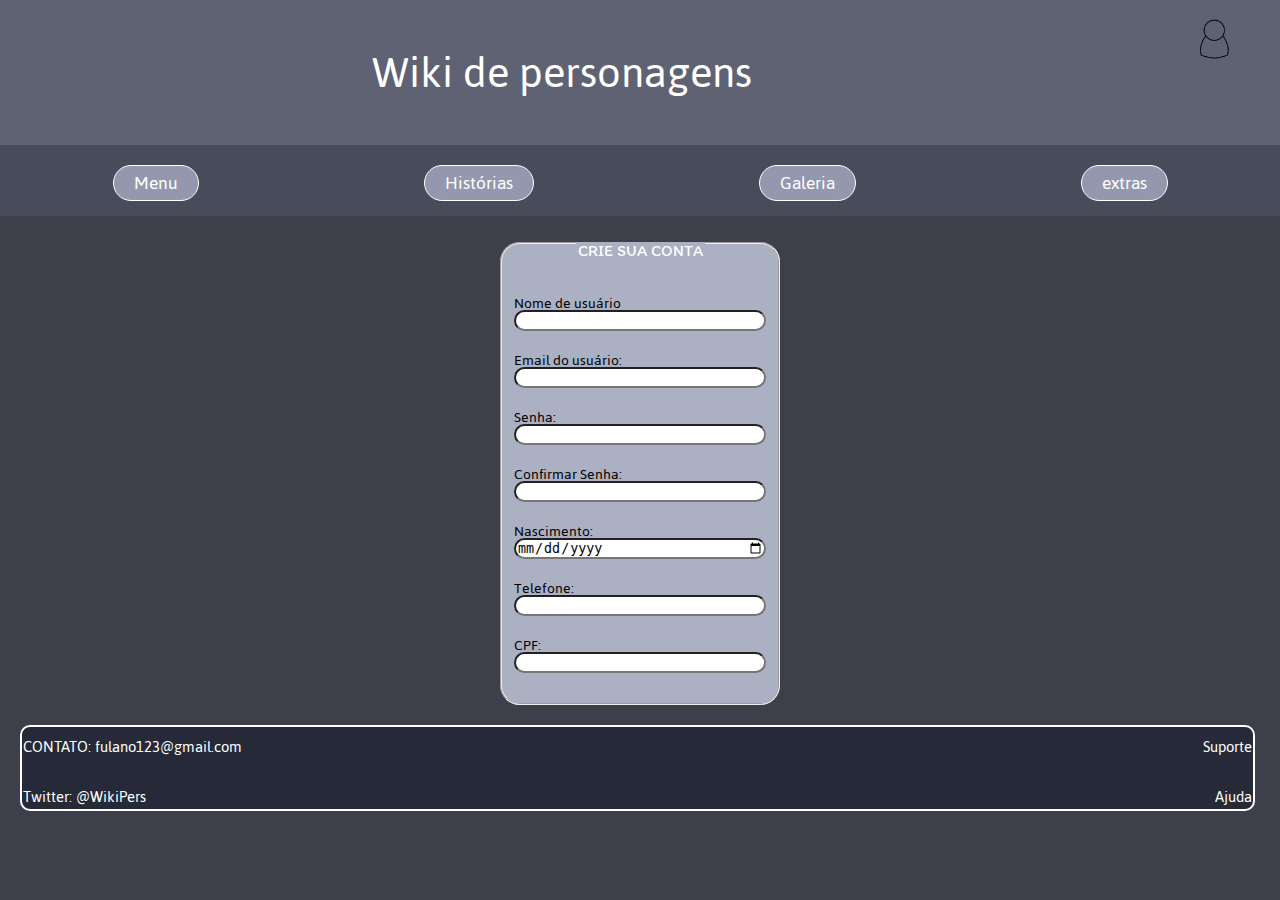
<file: Formulario.HTML>
<html>
    <head>
        <link rel="preconnect" href="https://fonts.googleapis.com">
<link rel="preconnect" href="https://fonts.gstatic.com" crossorigin>
<link href="https://fonts.googleapis.com/css2?family=Jaldi:wght@400;700&display=swap" rel="stylesheet">
  
<link rel="preconnect" href="https://fonts.gstatic.com" crossorigin>
<link href="https://fonts.googleapis.com/css2?family=Itim&family=Jaldi:wght@400;700&display=swap" rel="stylesheet"> 
        
<title> WikiPers</title>
        <link rel="stylesheet" href="./AAAAAAAAAAAAAAAAAAAAAAAA/form.css">
    </head>
     <body bgcolor="3D3F4A">
        <header class="head">
            <h1 style="color: white" class="Tamanho"> Wiki de personagens </h1>
            <figure>
                <a href="Formulario.HTML"><img class="login" src="./img/FormIcon.png"  alt="login"/></a>
            </figure>
             </header>
             <header class="head2">
<a href="index.HTML" class="jaldi1">  Menu </a>
<a class="jaldi1"> Histórias </a>
<a class="jaldi1"> Galeria </a>
<a class="jaldi1"> extras</a>
             </header>
                <form>
                    <fieldset>
                        <legend class="texto"> CRIE SUA CONTA</legend>
             <p class="fonte"> Nome de usuário</p>
         <input type="text" name="nome" required>
             <p class="fonte"> Email do usuário:</p>
         <input type="email" name="email" required>
             <p class="fonte"> Senha:</p>
         <input type="passowrd" name="passowrd" required>
             <p class="fonte"> Confirmar Senha:</p>
         <input type="passowrd" name="passowrd" required>
             <p class="fonte"> Nascimento: </p>
         <input type="date" name="nasc" required>
             <p class="fonte"> Telefone:</p>
         <input type="tel" name="num" required> 
             <p class="fonte">CPF:</p>
        <input type="number" name="cpf" required>
    </fieldset>
</form>
             <footer class="rodape">
                <p class="esquerda"> CONTATO: fulano123@gmail.com</p>
                <p class="direira"> Suporte</p>
                <P class="esquerda"> Twitter: @WikiPers</P>
                <p class="direira"> Ajuda</p>
    
            </footer>
        </body>
</html>
</file>
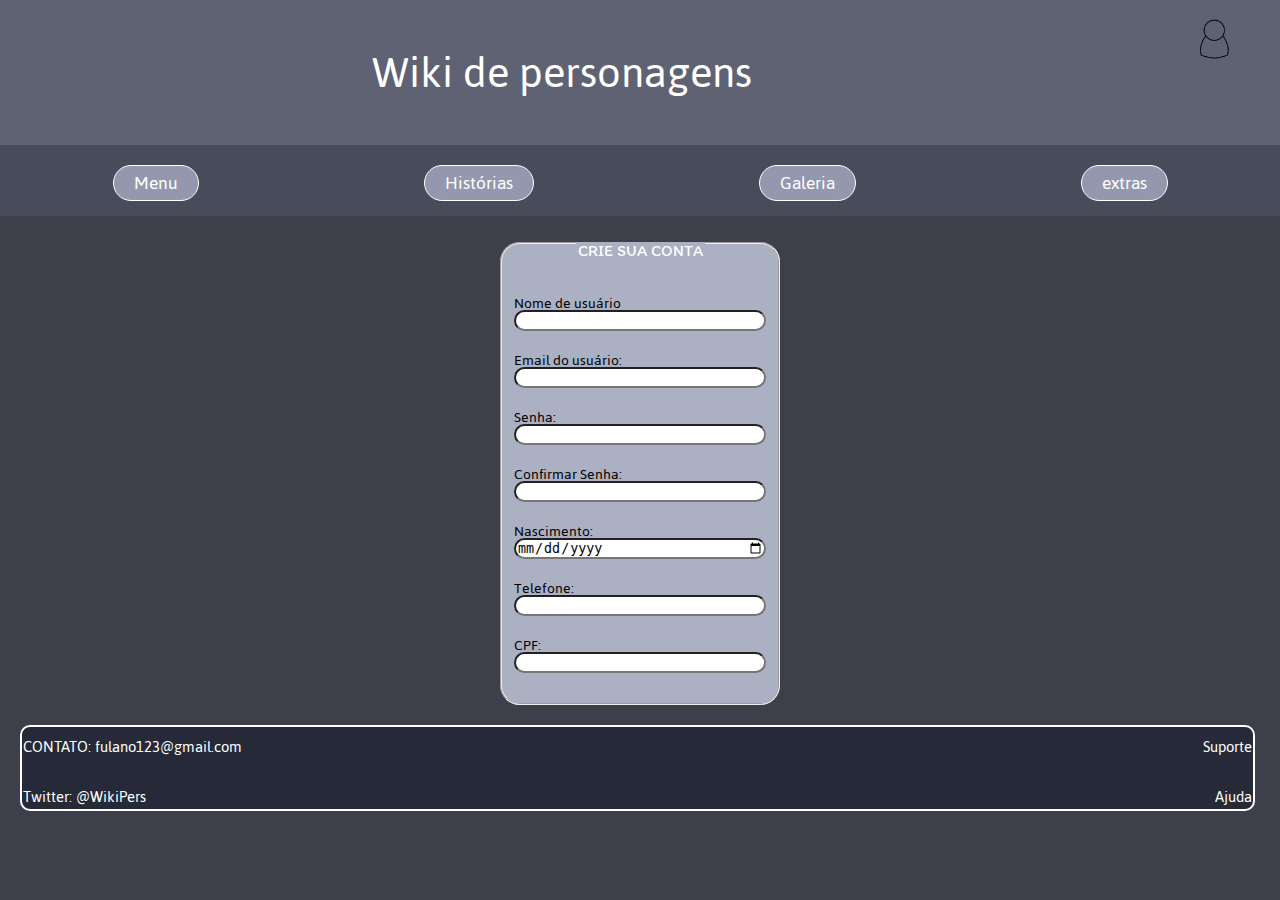
<file: Formulario.html>
<html>
    <head>
        <link rel="preconnect" href="https://fonts.googleapis.com">
<link rel="preconnect" href="https://fonts.gstatic.com" crossorigin>
<link href="https://fonts.googleapis.com/css2?family=Jaldi:wght@400;700&display=swap" rel="stylesheet">
  
<link rel="preconnect" href="https://fonts.gstatic.com" crossorigin>
<link href="https://fonts.googleapis.com/css2?family=Itim&family=Jaldi:wght@400;700&display=swap" rel="stylesheet"> 
        
<title> WikiPers</title>
        <link rel="stylesheet" href="./AAAAAAAAAAAAAAAAAAAAAAAA/form.css">
    </head>
     <body bgcolor="3D3F4A">
        <header class="head">
            <h1 style="color: white" class="Tamanho"> Wiki de personagens </h1>
            <figure>
                <a href="Formulario.HTML"><img class="login" src="./img/FormIcon.png"  alt="login"/></a>
            </figure>
             </header>
             <header class="head2">
<a href="index.HTML" class="jaldi1">  Menu </a>
<a class="jaldi1"> Histórias </a>
<a class="jaldi1"> Galeria </a>
<a class="jaldi1"> extras</a>
             </header>
                <form>
                    <fieldset>
                        <legend class="texto"> CRIE SUA CONTA</legend>
             <p class="fonte"> Nome de usuário</p>
         <input type="text" name="nome" required>
             <p class="fonte"> Email do usuário:</p>
         <input type="email" name="email" required>
             <p class="fonte"> Senha:</p>
         <input type="passowrd" name="passowrd" required>
             <p class="fonte"> Confirmar Senha:</p>
         <input type="passowrd" name="passowrd" required>
             <p class="fonte"> Nascimento: </p>
         <input type="date" name="nasc" required>
             <p class="fonte"> Telefone:</p>
         <input type="tel" name="num" required> 
             <p class="fonte">CPF:</p>
        <input type="number" name="cpf" required>
    </fieldset>
</form>
             <footer class="rodape">
                <p class="esquerda"> CONTATO: fulano123@gmail.com</p>
                <p class="direira"> Suporte</p>
                <P class="esquerda"> Twitter: @WikiPers</P>
                <p class="direira"> Ajuda</p>
    
            </footer>
        </body>
</html>
</file>
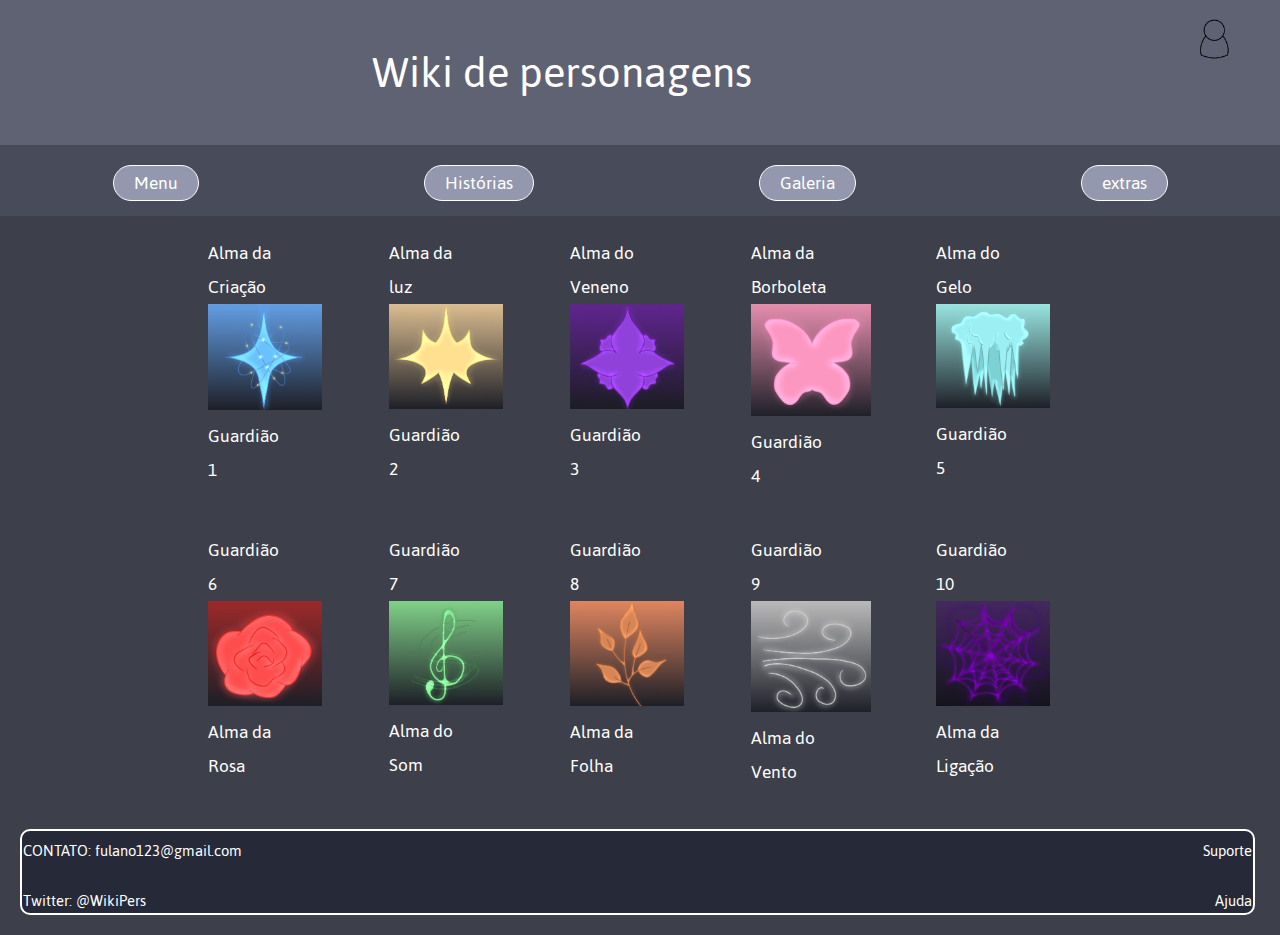
<file: Trabalho Teleken.HTML>
<html> 
    <head>
        <link rel="preconnect" href="https://fonts.googleapis.com">
<link rel="preconnect" href="https://fonts.gstatic.com" crossorigin>
<link href="https://fonts.googleapis.com/css2?family=Jaldi:wght@400;700&display=swap" rel="stylesheet">
 
<link rel="preconnect" href="https://fonts.gstatic.com" crossorigin>
<link href="https://fonts.googleapis.com/css2?family=Itim&family=Jaldi:wght@400;700&display=swap" rel="stylesheet"> 
        
<title> WikiPers</title>
        <link rel="stylesheet" href="./AAAAAAAAAAAAAAAAAAAAAAAA/style.css">
    </head>
    <body bgcolor="3D3F4A">
        <header class="head">
            <h1 style="color: white" class="Tamanho"> Wiki de personagens </h1>
            <figure>
            <a href="Formulario.HTML"><img class="login" src="./img/FormIcon.png"  alt="login"/></a>
        </figure>
             </header>
             <header class="head2">
<a href="index.HTML" class="jaldi1">  Menu </a>
<a class="jaldi1"> Histórias </a>
<a class="jaldi1"> Galeria </a>
<a class="jaldi1"> extras</a>
             </header>
        <section class="grid">
<figure>
    <figcaption class="jaldi1">Alma da Criação</figcaption>
    <img src="./img/Alma 1.png">
    <figcaption class="jaldi1">Guardião 1</figcaption>
</figure>
<figure>
    <figcaption class="jaldi1">Alma da luz</figcaption>
    <img src="./img/Alma 2.png">
    <figcaption class="jaldi1">Guardião 2</figcaption>
</figure>
<figure>
    <figcaption class="jaldi1">Alma do Veneno</figcaption>
    <img src="./img/Alma 3.png">
    <figcaption class="jaldi1">Guardião 3</figcaption>
</figure>
<figure>
    <figcaption class="jaldi1">Alma da Borboleta</figcaption>
    <img src="./img/Alma 4.png">
    <figcaption class="jaldi1">Guardião 4</figcaption>
</figure>
<figure>
    <figcaption class="jaldi1">Alma do Gelo</figcaption>
    <img src="./img/Alma 5.png">
    <figcaption class="jaldi1">Guardião 5</figcaption>
</figure> 
<figure>
    <figcaption class="jaldi1"> Guardião 6</figcaption>
    <img src="./img/Alma 6.png">
    <figcaption class="jaldi1"> Alma da Rosa</figcaption>
</figure>
<figure>
    <figcaption class="jaldi1"> Guardião 7</figcaption>
    <img src="./img/Alma 7.png">
    <figcaption class="jaldi1"> Alma do Som</figcaption>
</figure>
<figure>
    <figcaption class="jaldi1"> Guardião 8</figcaption>
    <img src="./img/Alma 8.png">
    <figcaption class="jaldi1"> Alma da Folha</figcaption>
</figure>
<figure>
    <figcaption class="jaldi1"> Guardião 9</figcaption>
    <img src="./img/Alma 9.png">
    <figcaption class="jaldi1"> Alma do Vento</figcaption>
</figure>
<figure>
    <figcaption class="jaldi1"> Guardião 10</figcaption>
    <img src="./img/Alma 10.png">
    <figcaption class="jaldi1"> Alma da Ligação</figcaption>
</figure>
        </section>
        <footer class="rodape">
            <p class="esquerda"> CONTATO: fulano123@gmail.com</p>
            <p class="direira"> Suporte</p>
            <P class="esquerda"> Twitter: @WikiPers</P>
            <p class="direira"> Ajuda</p>

        </footer>
    </body>
</html>
</file>
<file: AAAAAAAAAAAAAAAAAAAAAAAA/form.css>
a{
     color: white;
     font-size: 20px;
     text-decoration: none;
 }
 .login{
     width: auto;
     height: 48px;
     margin-left: 100px;
 }
 body{
     margin: 0 0;
     padding: 0 0;
     }
.head{ 
background-color: 5F6272;
padding-bottom: 0px;
display: flex;
justify-content: right;
}
.head2{
background-color:484B5A;
padding-bottom: 22px;
display: flex;
justify-content: space-around;
padding-top: 20px;
padding-bottom: 15px;
}
.head2>a{
background-color: 9398AE;
padding-left: 20px;
padding-right: 20px;
border-radius: 22px;
border: 1px solid white;
}
.jaldi1 {
     font-family: "Jaldi", sans-serif;
     font-weight: 400;
     font-style: normal;
   }
   
   .jaldi2 {
     font-family: "Jaldi", sans-serif;
     font-weight: 700;
     font-style: normal;
   }
.Tamanho{
font-size: 300%;
font-family: "Jaldi", sans-serif;
font-weight: 400;
font-style: normal;
margin-right: 300PX;
}
fieldset{
          background-color: ACB0C3;
          border-radius: 20px;
          padding-top: 30;
          margin-top: 25px;
          margin-left: 500px;
          margin-right: 500px;
          margin-bottom: 20px;
          padding-bottom: 30px;
          display: grid;
          height: 400px;
}
.texto{
     font-family: "Itim", cursive;
     font-weight: 400;
     font-style: normal;
     color: white;
     height: 3;
    margin: 0 auto;
    text-decoration: none;
}
.fonte{
     height: 3;
     font-family: "Jaldi", sans-serif;
     font-weight: 400;
     font-style: normal; 
}
.rodape{
     background-color: 262938;
     position: relative;
     bottom: 0;
     width: 96%;
     margin: 20px 20px;
     padding: 1px;
     border-radius: 10px;
     border: 2px solid white;
     height: 80px;
     font-size: 17px;
     color: white;
     display: grid;
     grid-template-columns: 1fr 1fr;
     }
     .direira {
          justify-self: end;
          font-family: "Jaldi", sans-serif;
          font-weight: 400;
          font-style: normal;
          margin-top: 4;
     }
     .esquerda{
          font-family: "Jaldi", sans-serif;
          font-weight: 400;
          font-style: normal;
          margin-top: 4;
     }
  input{
     border-radius: 30px;
  }
     @media(max-width: 600px){
          .head2{
          font-size: 5px;
          }
          .rodape{
          font-size: 15px;
          margin-left: 2px;
          }
          fieldset{
               margin-left: 120px;
          }
          .Tamanho{
               margin-right: 0px;
             }
          }
</file>
<file: AAAAAAAAAAAAAAAAAAAAAAAA/style.css>
img{
    width: 160%;
    margin-bottom: 9px;
}
a{
    color: white;
    font-size: 20px;
    text-decoration: none;
}
.grid {
display: grid;
grid-template-columns: 1fr 1fr 1fr 1fr 1fr;
grid-gap: 30px;
max-width: 730px;
margin: 20 auto;
grid-row-gap: 0px;
font-size: 20px;
justify-content: space-around;
color: white;
margin: auto 168;
padding-bottom: 0px;

}
.grid > figure{
padding-bottom: 0px;
}
.login{
  width: auto;
  height: 48px;
  margin-left: 100px;
}
body{
margin: 0 0;
padding: 0 0;
}
.head{ 
background-color: 5F6272;
padding-bottom: 0px;
display: flex;
justify-content: right;
}
.head2{
background-color:484B5A;
padding-bottom: 22px;
display: flex;
justify-content: space-around;
padding-top: 20px;
padding-bottom: 15px;
}
.head2>a{
background-color: 9398AE;
padding-left: 20px;
padding-right: 20px;
border-radius: 22px;
border: 1px solid white;
}
.jaldi1{
    font-family: "Jaldi", sans-serif;
    font-weight: 400;
    font-style: normal;
  }
  .TESTE{
    font-family: "Jaldi", sans-serif;
    font-weight: 400;
    font-style: normal;
    
  }
.Tamanho{
font-size: 300%;
font-family: "Jaldi", sans-serif;
font-weight: 400;
font-style: normal;
margin-right: 300PX;
}
.rodape{
background-color: 262938;
position: relative;
bottom: 0;
width: 96%;
margin: 20px 20px;
padding: 1px;
border-radius: 10px;
border: 2px solid white;
font-size: 17px;
color: white;
height: 80px;
display: grid;
grid-template-columns: 1fr 1fr;
}

.direira {
     justify-self: end;
     font-family: "Jaldi", sans-serif;
     font-weight: 400;
     font-style: normal;
  margin-top: 4;
}
.esquerda{
    font-family: "Jaldi", sans-serif;
          font-weight: 400;
          font-style: normal;
          margin-top: 4;
}
@media(max-width: 600px){
  .Tamanho{
    margin-right: 0px;
  }
.grid{
grid-template-columns: 1fr 1fr ;
margin-left: 25px;
}
.head2{
font-size: 5px;
}
.rodape{
font-size: 15px;
margin-left: 2px;
}
}
</file>
